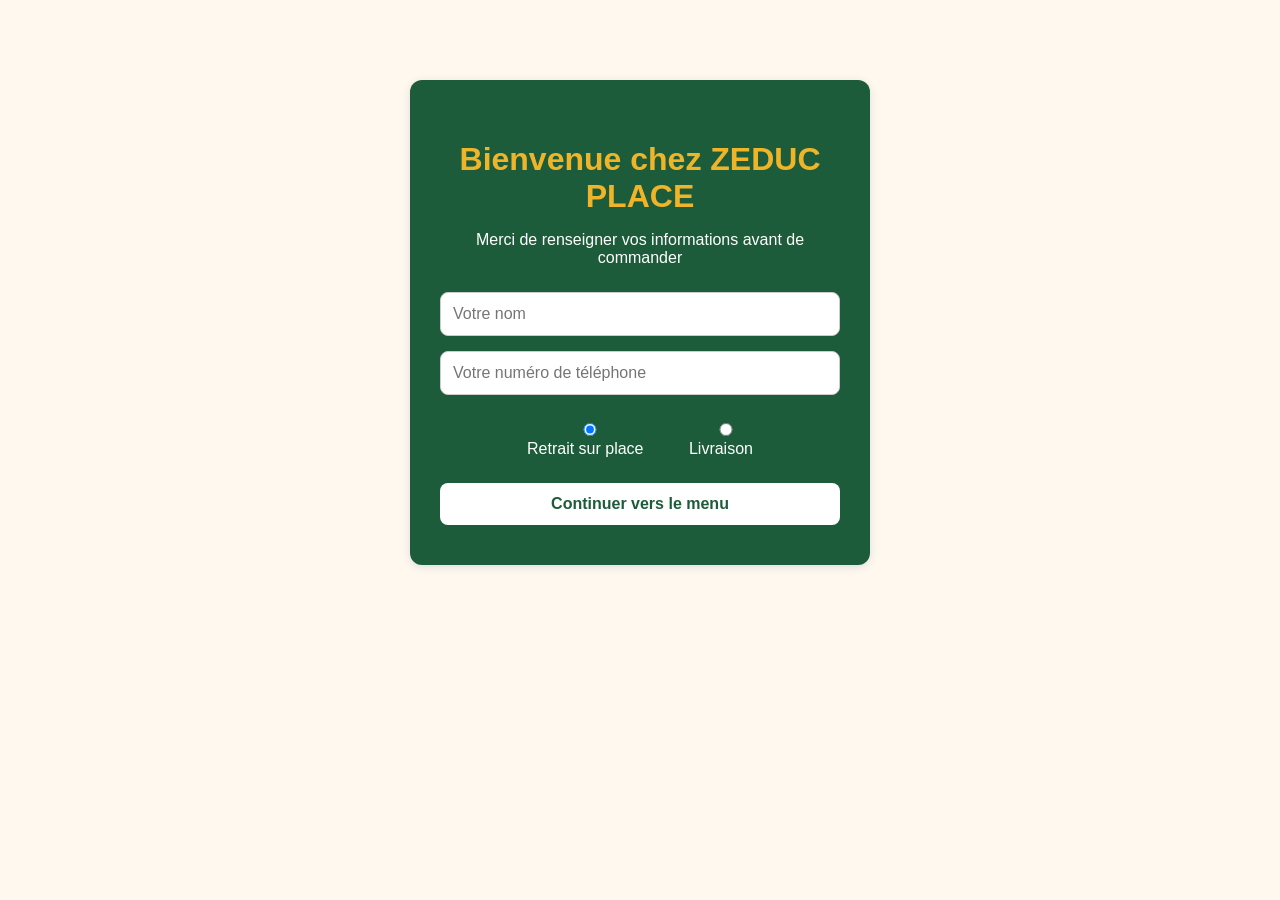
<file: index.html>
<!DOCTYPE html>
<html lang="fr">
<head>
    <meta charset="UTF-8">
    <meta name="viewport" content="width=device-width, initial-scale=1.0">
    <title>ZEDUC PLACE - Bienvenue</title>
    <link rel="stylesheet" href="int_client.css">
</head>
<body class="page-accueil">

    <div class="accueil">
        <h1>Bienvenue chez ZEDUC PLACE</h1>
        <p>Merci de renseigner vos informations avant de commander</p>

        <form id="form-accueil">
            <input type="text" id="input-nom-client" placeholder="Votre nom" required>
            <input type="tel" id="input-telephone-client" placeholder="Votre numéro de téléphone" required>
            <input type="text" id="input-residence-client" placeholder="Votre résidence / quartier">
                <div class="choix-mode">
                    <label>
                    <input type="radio" name="mode-reception" value="sur-place" checked>
                    Retrait sur place
                    </label>
                    <label>
                    <input type="radio" name="mode-reception" value="livraison">
                    Livraison
                    </label>
                </div>
            <button type="submit">Continuer vers le menu</button>
        </form>
    </div>
    <script src="acceuil.js"></script>
</body>
</html>
</file>
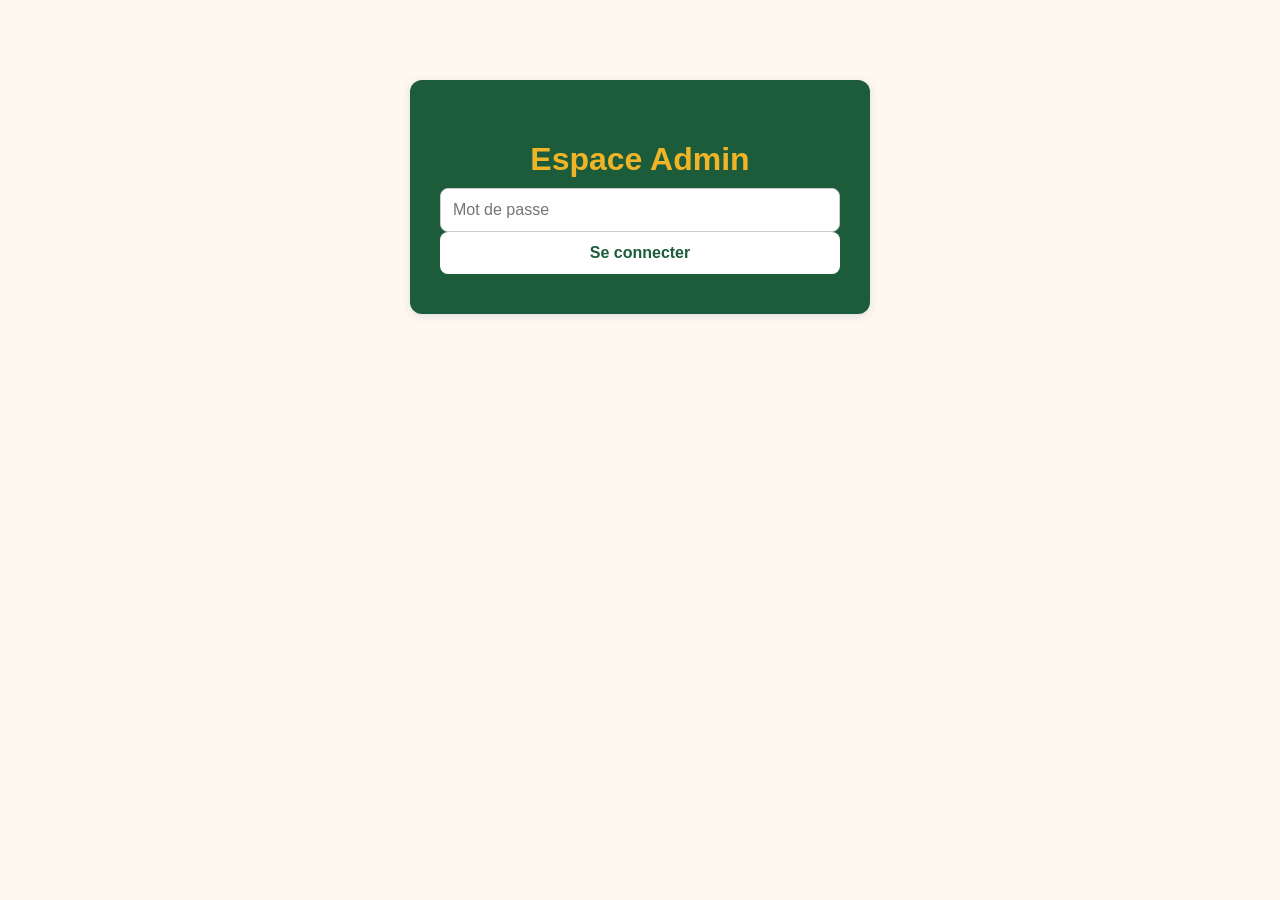
<file: admin.html>
<!DOCTYPE html>
<html lang="fr">
<head>
    <meta charset="UTF-8">
    <meta name="viewport" content="width=device-width, initial-scale=1.0">
    <title>ZEDUC PLACE - Admin</title>
    <link rel="stylesheet" href="int_client.css">
</head>
<body>

    <div id="zone-mot-de-passe" class="accueil">
        <h1>Espace Admin</h1>
        <input type="password" id="input-mot-de-passe" placeholder="Mot de passe">
        <button id="btn-connexion">Se connecter</button>
    </div>

    <div id="zone-admin" style="display: none; padding: 30px;">
        <h2>Gestion des plats</h2>
        <button id="btn-voir-menu">Voir le menu client</button>
        <div id="liste-plats-admin"></div>
    </div>

    <script src="admin.js"></script>
</body>
</html>
</file>
<file: int_client.css>
/*---SECTION CLIENT CSS---*/
.selection{
    width:100%;
    height: auto;
    border: 0;
    cursor: pointer;
	transition: transform 0.15s ease, box-shadow 0.15s ease;
    padding: 5px;
    border-radius: 10px;
    gap: 10px;
}
.selection:hover {
	transform: scale(1.05);                 
    box-shadow: 0 4px 10px rgba(0,0,0,0.3); 
}

.selection:active {
	transform: scale(0.95);                          
	box-shadow: 0 1px 3px rgba(0,0,0,0.3);          
}
        
        
.panier {
    position: fixed;
    top: 0;
    right: 0;
    width: 300px;
    height: 100px;
    background-color: #f9f9f9;
    box-shadow: -2px 0 5px rgba(0, 0, 0, 0.1);
    padding: 20px;
    overflow-y: auto;
    border: none;
    box-sizing: border-box;
}

body {
    font-family: Arial, sans-serif;
    margin: 0;
    background-color: #fff8ef;
    color: #333;
}

header {
    background-color: #1d5c3a;
    color: white;
    text-align: center;
    padding: 30px;
}

#logo{
    border-radius: 25%;
    text-align: center;
    background-color: blue;
    width: 150px;
    height: auto;
}

header h1 {
    color: #f0b429;
    margin: 0;
}

main {
    padding: 30px 8%;
}

h2 {
    text-align: center;
    color: #1d5c3a;
}

.menu {
    display: grid;
    grid-template-columns: repeat(3, 1fr);
    gap: 40px;
}

.card {
    padding: 15px;
    border-radius: 10px;
    text-align: center;
    box-shadow: 0 2px 8px #ddd;
    background-color: white;
}
.zone-quantite {
    display: none;
    margin-top: 10px;
}

.zone-quantite.visible {
    display: block;
}

.card img {
    width: 100%;
    height: 180px;
    object-fit: cover;
    border-radius: 8px;
}

.card h3 {
    color: #1d5c3a;
}

.card strong {
    color: #d98c00;
    font-size: 18px;
}

footer {
    background-color: #1d5c3a;
    color: white;
    text-align: center;
    padding: 20px;
    margin-top: 30px;
}

 @media (max-width: 500px) {
    .menu {
        grid-template-columns: 1fr;
    }
}

body.page-accueil {
    background-image: url('https://github.com/yankayo-code/Interface-client/blob/main/logo_Zeduc.jpeg?raw=true');
    background-size: cover;
    background-position: center;
    background-repeat: no-repeat;
}

                            /* SECTION ACCEUIL CSS */

.accueil {
    max-width: 400px;
    margin: 80px auto;
    background-color: #1d5c3a;
    padding: 40px 30px;
    border-radius: 12px;
    box-shadow: 0 2px 8px #ddd;
    text-align: center;
}

.accueil h1 {
    color: #f0b429;
    margin-bottom: 10px;
}

.accueil p {
    color: white;
    margin-bottom: 25px;
}

.accueil form {
    display: flex;
    flex-direction: column;
    align-items: center;
    gap: 15px;
}

.accueil input {
    width: 100%;
    box-sizing: border-box;
    padding: 12px;
    border: 1px solid #ccc;
    border-radius: 8px;
    font-size: 16px;
}

.accueil input:focus {
    outline: none;
    border-color: #f0b429;
}

.accueil button {
    width: 100%;
    padding: 12px;
    background-color: white;
    color: #1d5c3a;
    border: none;
    border-radius: 8px;
    font-size: 16px;
    font-weight: bold;
    cursor: pointer;
    transition: background-color 0.2s ease;
}

.accueil button:hover {
    background-color: #f0b429;
    color: white;
}

.choix-mode {
    display: flex;
    justify-content: center;
    gap: 20px;
    color: white;
    margin: 10px 0;
}

#input-residence-client {
    display: none;
}

.card.indisponible .btn-ajouter { opacity: 0.5; pointer-events: none; }
</file>
